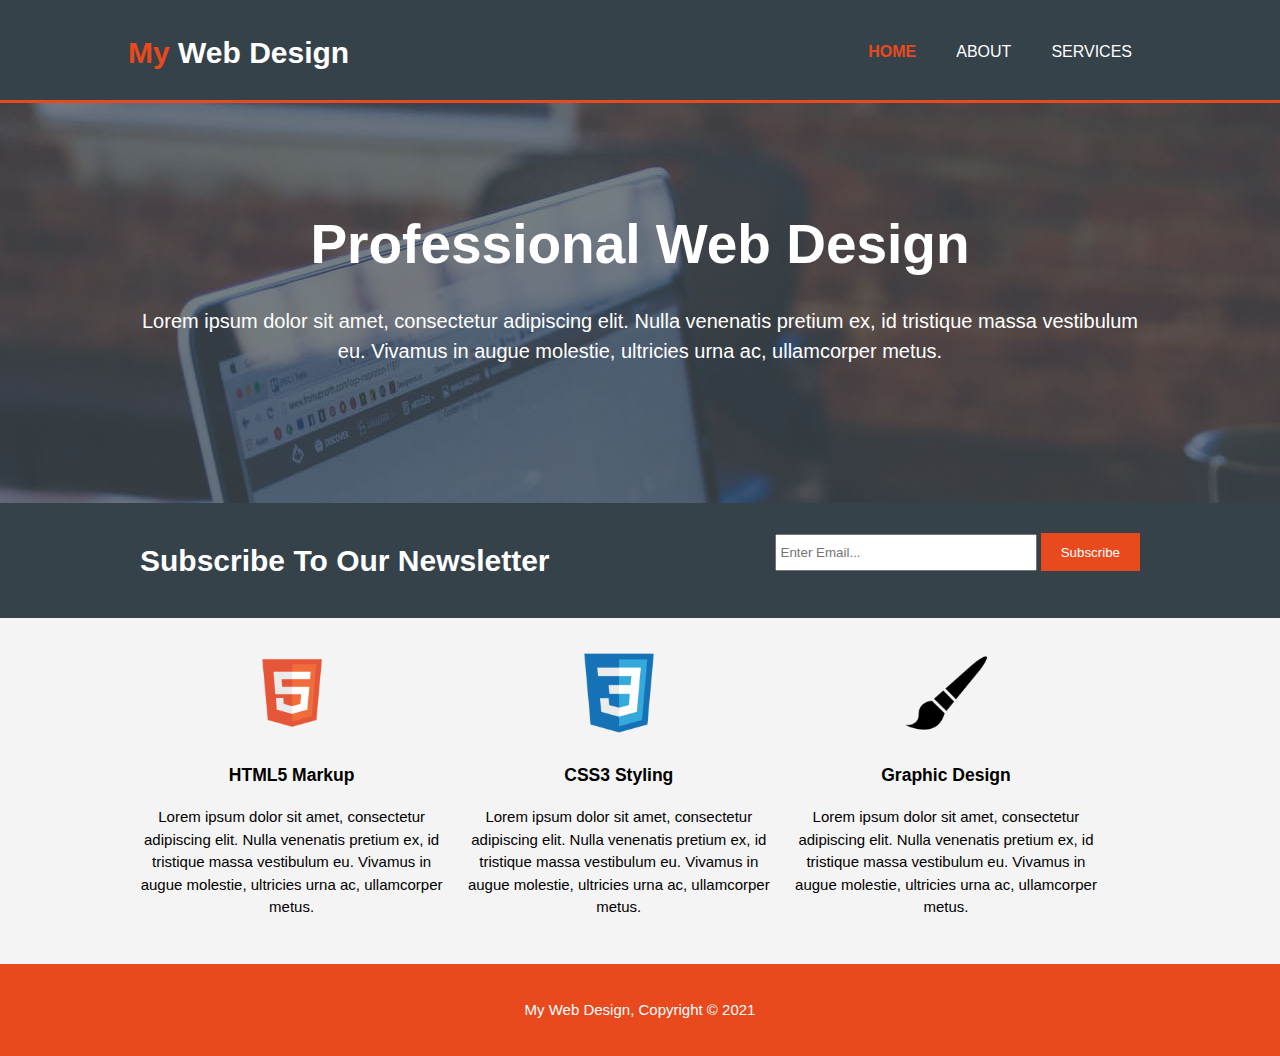
<file: index.html>
<!DOCTYPE html>
<html>
<head>
	<meta charset="utf-8">
	<meta name="viewport" content="width=device-width">
	<meta name="description" content="Professional Web Design">
	<meta name="keywords" content="web design">
	<meta name="author" content="Neha Deo">
	<title> My Web Design | Home </title>
	<link rel="stylesheet" type="text/css" href="./css/style.css">
</head>
<body>
	<header>
		<div class="container">
		     <div id="branding">
		     	<h1> <span class="highlight"> My </span> Web Design </h1>
		     </div>			
		     <nav>
		     	<ul>
		     		<li class="current"><a href="index.html">Home</a></li>
		     		<li><a href="about.html">About</a></li>
		     		<li><a href="services.html">Services</a></li>
		     	</ul>
		     </nav>
		</div>
	</header>

	<section id="showcase">
		<div class="container">
			<h1> Professional Web Design </h1>
			<p> Lorem ipsum dolor sit amet, consectetur adipiscing elit. Nulla venenatis pretium ex, id tristique massa vestibulum eu. Vivamus in augue molestie, ultricies urna ac, ullamcorper metus. </p>
		</div>
	</section>

	<section id="newsletter">
		<div class="container">
			<h1> Subscribe To Our Newsletter </h1>
			<form>
				<input type="email" placeholder="Enter Email...">
				<button type="submit" class="button_1"> Subscribe </button>
			</form>
		</div>
	</section>

	<section id="boxes">
		<div class="container">
			<div class="box">
				<img src="./images/html.png">
				<h3> HTML5 Markup </h3>
				<p> Lorem ipsum dolor sit amet, consectetur adipiscing elit. Nulla venenatis pretium ex, id tristique massa vestibulum eu. Vivamus in augue molestie, ultricies urna ac, ullamcorper metus. </p>
			</div>
		<div class="box">
			<img src="./images/css.png">
			<h3> CSS3 Styling </h3>
			<p> Lorem ipsum dolor sit amet, consectetur adipiscing elit. Nulla venenatis pretium ex, id tristique massa vestibulum eu. Vivamus in augue molestie, ultricies urna ac, ullamcorper metus. </p>
		</div>	
		<div class="box">
			<img src="./images/brush.png">
			<h3> Graphic Design </h3>
			<p> Lorem ipsum dolor sit amet, consectetur adipiscing elit. Nulla venenatis pretium ex, id tristique massa vestibulum eu. Vivamus in augue molestie, ultricies urna ac, ullamcorper metus. </p>
		</div>
		</div>
	</section>

	<footer>
		<p> My Web Design, Copyright &copy; 2021 </p>
	</footer>

</body>
</html>
</file>
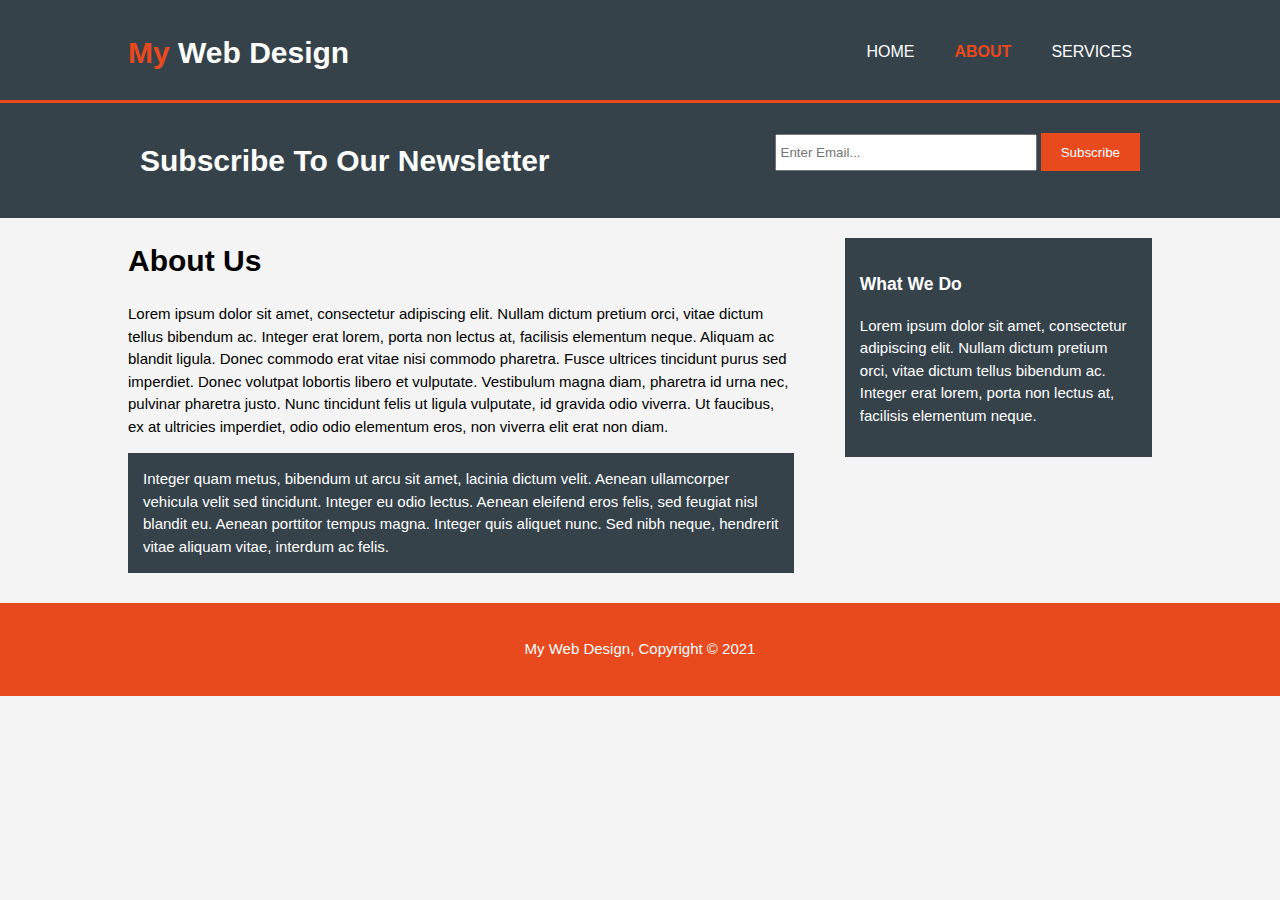
<file: about.html>
<!DOCTYPE html>
<html>
<head>
	<meta charset="utf-8">
	<meta name="viewport" content="width=device-width">
	<meta name="description" content="Professional Web Design">
	<meta name="keywords" content="web design">
	<meta name="author" content="Neha Deo">
	<title> My Web Design | About </title>
	<link rel="stylesheet" type="text/css" href="./css/style.css">
</head>
<body>
	<header>
		<div class="container">
		     <div id="branding">
		     	<h1> <span class="highlight"> My </span> Web Design </h1>
		     </div>			
		     <nav>
		     	<ul>
		     		<li><a href="index.html">Home</a></li>
		     		<li class="current"><a href="about.html">About</a></li>
		     		<li><a href="services.html">Services</a></li>
		     	</ul>
		     </nav>
		</div>
	</header>

	<section id="newsletter">
		<div class="container">
			<h1> Subscribe To Our Newsletter </h1>
			<form>
				<input type="email" placeholder="Enter Email...">
				<button type="submit" class="button_1"> Subscribe </button>
			</form>
		</div>
	</section>

	<section id="main">
		<div class="container">
			<article id="main-col">
				<h1 class="page-title"> About Us </h1>
				<p> Lorem ipsum dolor sit amet, consectetur adipiscing elit. Nullam dictum pretium orci, vitae dictum tellus bibendum ac. Integer erat lorem, porta non lectus at, facilisis elementum neque. Aliquam ac blandit ligula. Donec commodo erat vitae nisi commodo pharetra. Fusce ultrices tincidunt purus sed imperdiet. Donec volutpat lobortis libero et vulputate. Vestibulum magna diam, pharetra id urna nec, pulvinar pharetra justo. Nunc tincidunt felis ut ligula vulputate, id gravida odio viverra. Ut faucibus, ex at ultricies imperdiet, odio odio elementum eros, non viverra elit erat non diam.  </p>

				<p class="dark"> Integer quam metus, bibendum ut arcu sit amet, lacinia dictum velit. Aenean ullamcorper vehicula velit sed tincidunt. Integer eu odio lectus. Aenean eleifend eros felis, sed feugiat nisl blandit eu. Aenean porttitor tempus magna. Integer quis aliquet nunc. Sed nibh neque, hendrerit vitae aliquam vitae, interdum ac felis.  </p>
			</article>

			<aside id="sidebar">
				<div class="dark">
					<h3> What We Do </h3>
  				    <p> Lorem ipsum dolor sit amet, consectetur adipiscing elit. Nullam dictum pretium orci, vitae dictum tellus bibendum ac. Integer erat lorem, porta non lectus at, facilisis elementum neque. </p>
				</div>
			</aside>
		</div>
	</section>

	<footer>
		<p> My Web Design, Copyright &copy; 2021 </p>
	</footer>

</body>
</html>
</file>
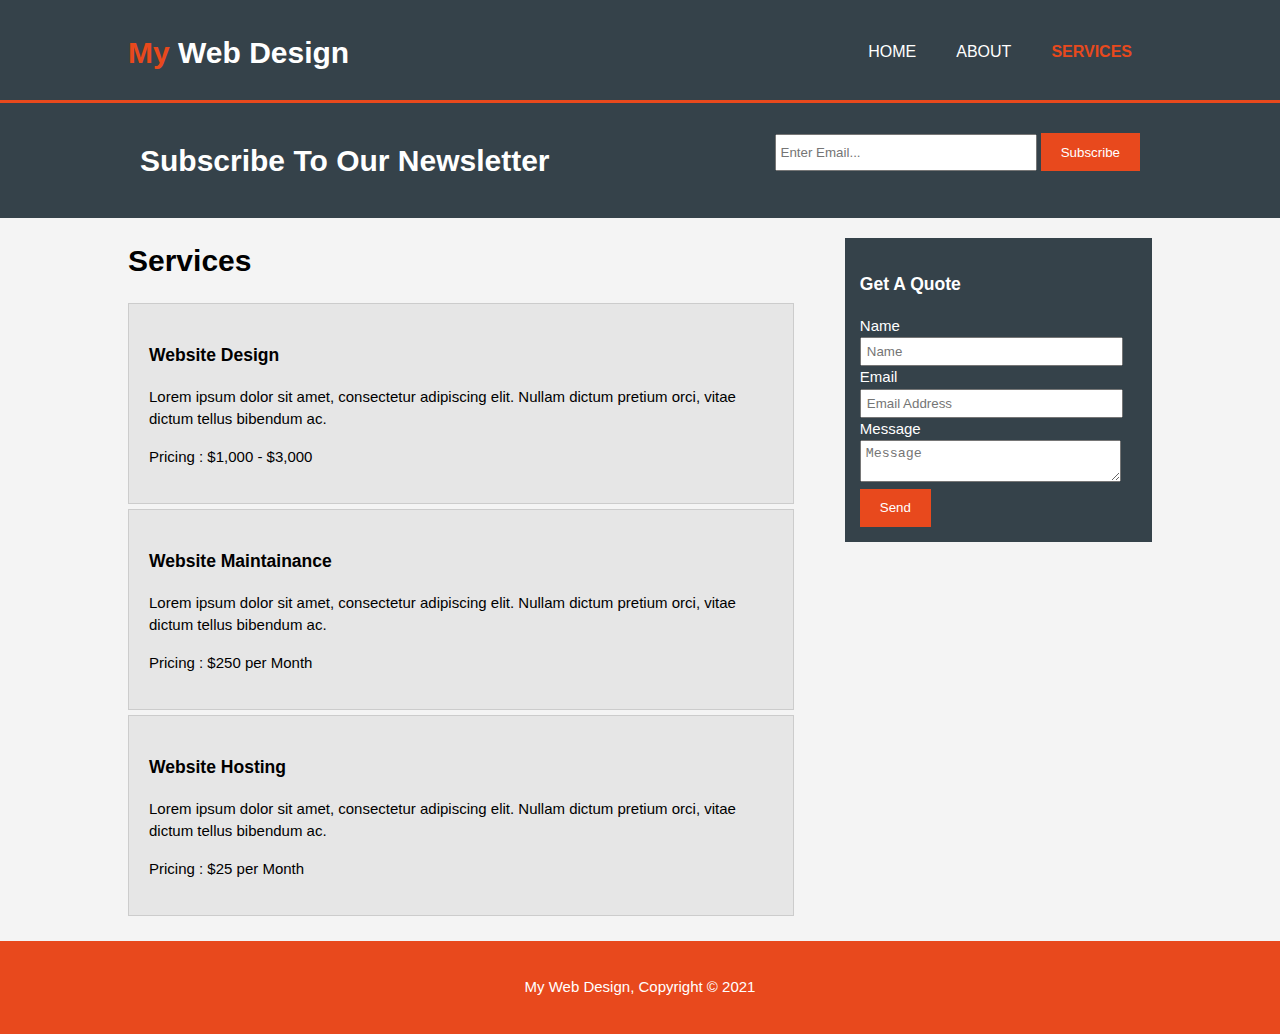
<file: services.html>
<!DOCTYPE html>
<html>
<head>
	<meta charset="utf-8">
	<meta name="viewport" content="width=device-width">
	<meta name="description" content="Professional Web Design">
	<meta name="keywords" content="web design">
	<meta name="author" content="Neha Deo">
	<title> My Web Design | Services </title>
	<link rel="stylesheet" type="text/css" href="./css/style.css">
</head>
<body>
	<header>
		<div class="container">
		     <div id="branding">
		     	<h1> <span class="highlight"> My </span> Web Design </h1>
		     </div>			
		     <nav>
		     	<ul>
		     		<li><a href="index.html">Home</a></li>
		     		<li><a href="about.html">About</a></li>
		     		<li class="current"><a href="services.html">Services</a></li>
		     	</ul>
		     </nav>
		</div>
	</header>

	<section id="newsletter">
		<div class="container">
			<h1> Subscribe To Our Newsletter </h1>
			<form>
				<input type="email" placeholder="Enter Email...">
				<button type="submit" class="button_1"> Subscribe </button>
			</form>
		</div>
	</section>

	<section id="main">
		<div class="container">
			<article id="main-col">
				<h1 class="page-title"> Services </h1>
				<ul id="services">
					<li>
						<h3> Website Design </h3>
						<p> Lorem ipsum dolor sit amet, consectetur adipiscing elit. Nullam dictum pretium orci, vitae dictum tellus bibendum ac. </p>
						<p> Pricing : $1,000 - $3,000 </p>
					</li>
					<li>
						<h3> Website Maintainance </h3>
						<p> Lorem ipsum dolor sit amet, consectetur adipiscing elit. Nullam dictum pretium orci, vitae dictum tellus bibendum ac. </p>
						<p> Pricing : $250 per Month </p>
					</li>
					<li>
						<h3> Website Hosting </h3>
						<p> Lorem ipsum dolor sit amet, consectetur adipiscing elit. Nullam dictum pretium orci, vitae dictum tellus bibendum ac. </p>
						<p> Pricing : $25 per Month </p>
					</li>
				</ul>
			</article>

			<aside id="sidebar">
				<div class="dark">
					<h3> Get A Quote </h3>
  				    <form class="quote">
  				    	<div>
  				    		<label> Name </label><br>
  				    		<input type="text" placeholder="Name">
  				    	</div>
  				    	<div>
  				    		<label> Email </label><br>
  				    		<input type="email" placeholder="Email Address">
  				    	</div>
  				    	<div>
  				    		<label> Message </label><br>
  				    		<textarea placeholder="Message"></textarea>
  				    	</div>
  				    	<button class="button_1" type="submit"> Send </button>
  				    </form>
				</div>
			</aside>
		</div>
	</section>

	<footer>
		<p> My Web Design, Copyright &copy; 2021 </p>
	</footer>

</body>
</html>
</file>
<file: css/style.css>
body
{
	font: 15px/1.5 Arial,Helvetica,sans-serif;
	padding: 0;
	margin: 0;
	background-color: #f4f4f4;  
}

/* Global */
.container
{
	width: 80%;
	margin: auto;
	overflow: hidden;
}

ul
{
	margin: 0;
	padding: 0;
}

.button_1
{
	height: 38px;
	background: #e8491d;
	border: 0;
	padding-left: 20px;
	padding-right: 20px;
	color: #ffffff;
}

.dark
{
	padding: 15px;
	background: #35424a;
	color: #ffffff;
	margin-top: 10px;
	margin-bottom: 10px;
}

/* Header */
header
{
	background: #35424a;
	color: #ffffff;
	padding-top: 30px;
	min-height: 70px;
	border-bottom: #e8491d 3px solid;
}

header a
{
	color: #ffffff;
	text-decoration: none;
	text-transform: uppercase;
	font-size: 16px;
} 

header li
{
	float: left;
	display: inline;
	padding: 0 20px 0 20px;
}

header #branding
{
	float: left;
}

header #branding h1
{
	margin: 0;
}

header nav
{
	float: right;
	margin-top: 10px;
}

header .highlight, header .current a
{
	color: #e8491d;
	font-weight: bold;
}

header a:hover
{
	color: #cccccc;
	font-weight: bold;
}

/* Showcase */
#showcase
{
	min-height: 400px;
	background: url('../images/showcase.jpg') no-repeat;
	text-align: center;
	color: #ffffff;
}

#showcase h1
{
	margin-top: 100px;
	font-size: 55px;
	margin-bottom: 10px;
}

#showcase p
{
	font-size: 20px;
}

/* Newsletter */
#newsletter
{
	padding: 15px;
	color: #ffffff;
	background: #35424a;
}

#newsletter h1
{
	float: left;
}

#newsletter form
{
	float: right;
	margin-top: 15px;
}

#newsletter input[type="email"]
{
	padding: 4px;
	height: 25px;
	width: 250px;
}

/* Boxes */
#boxes
{
	margin-top: 20px;
}

#boxes .box
{
	float: left;
	text-align: center;
	width: 30%;
	padding: 10px;
}

#boxes .box img
{
	width: 90px;
}

/* Sidebar */
aside#sidebar
{
	float: right;
	width: 30%;
	margin-top: 10px;
}

aside#sidebar .quote input, aside#sidebar .quote textarea
{
	width: 90%;
	padding: 5px;
}

/* Main-col */
article#main-col
{
	float: left;
	width: 65%;
}

/* Services */
ul#services li
{
	list-style: none;
	padding: 20px;
	border: #cccccc solid 1px;
	margin-bottom: 5px;
	background: #e6e6e6;
}

footer
{
	padding: 20px;
	margin-top: 20px;
	color: #ffffff;
	background-color: #e8491d;
	text-align: center;
}

/* Media Queries */
@media(max-width: 768px)
{
	header #branding,
	header nav,
	header nav li,
	#newsletter h1,
	#newsletter form,
	#boxes .box,
	article#main-col,
	aside#sidebar
	{
		float: none;
		text-align: center;
		width: 100%;
	}

	header
	{
		padding-bottom: 20px;
	}

	#showcase h1
	{
		margin-top: 40px;
	}

	#newsletter button, .quote button
	{
		display: block;
		width: 100%;
	}

	#newsletter form input[type="email"], .quote input, .quote textarea
	{
		width: 100%;
		margin-bottom: 5px;
	}
}
</file>
